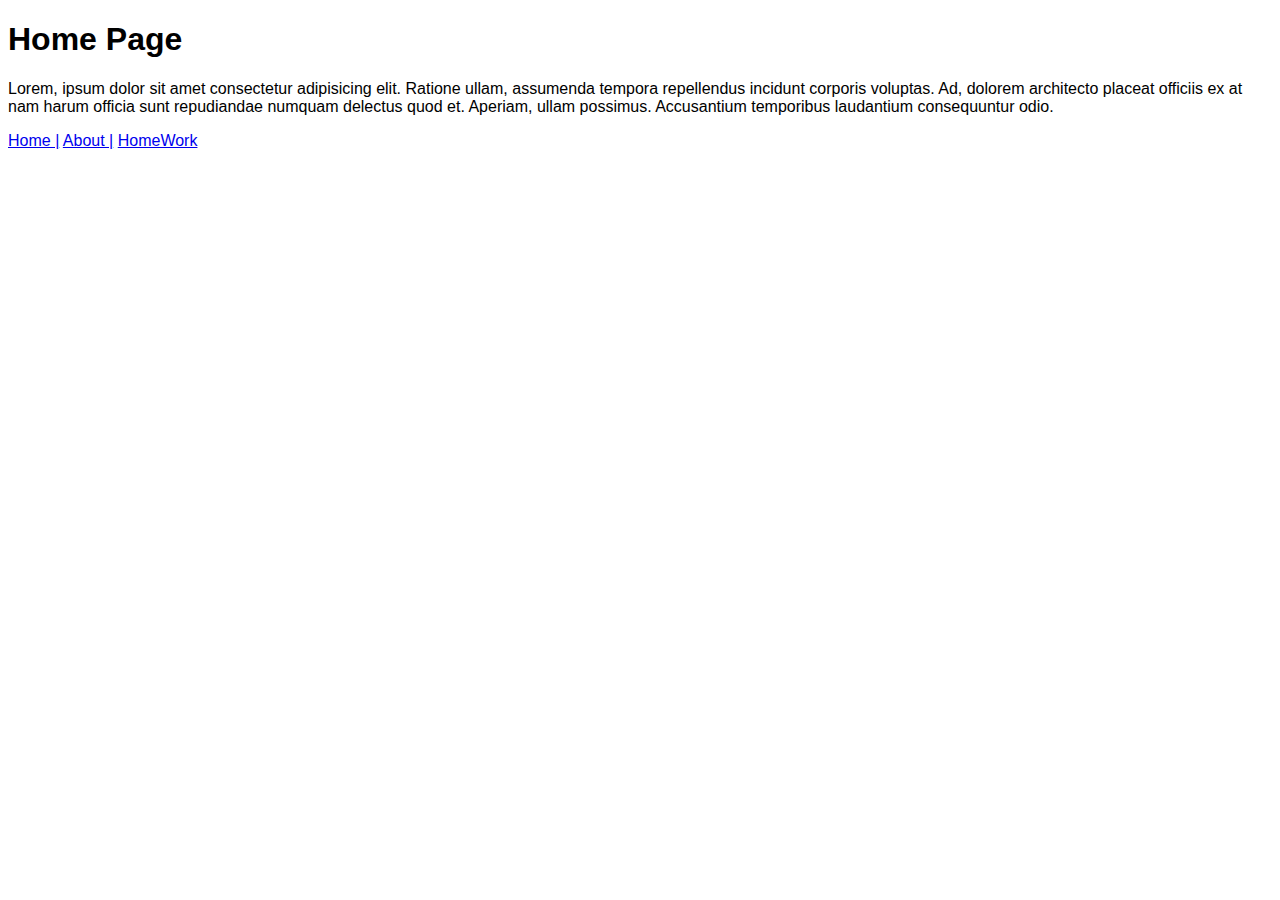
<file: index.html>
<!DOCTYPE html>
<html lang="en">
<head>
    <meta charset="UTF-8">
    <meta name="viewport" content="width=device-width, initial-scale=1.0">
    
    <link rel="stylesheet" href="css/style.css">
    <title>SSB-619 | Home</title>
</head>
<body>
    <h1>Home Page</h1>

    <p>Lorem, ipsum dolor sit amet consectetur adipisicing elit. Ratione ullam, assumenda tempora repellendus incidunt corporis voluptas. Ad, dolorem architecto placeat officiis ex at nam harum officia sunt repudiandae numquam delectus quod et. Aperiam, ullam possimus. Accusantium temporibus laudantium consequuntur odio.</p>


    <a href="index.html">Home |</a>
    <a href="pages/about.html">About |</a>
    <a href="homework.html">HomeWork</a>
</body>
</html>
</file>
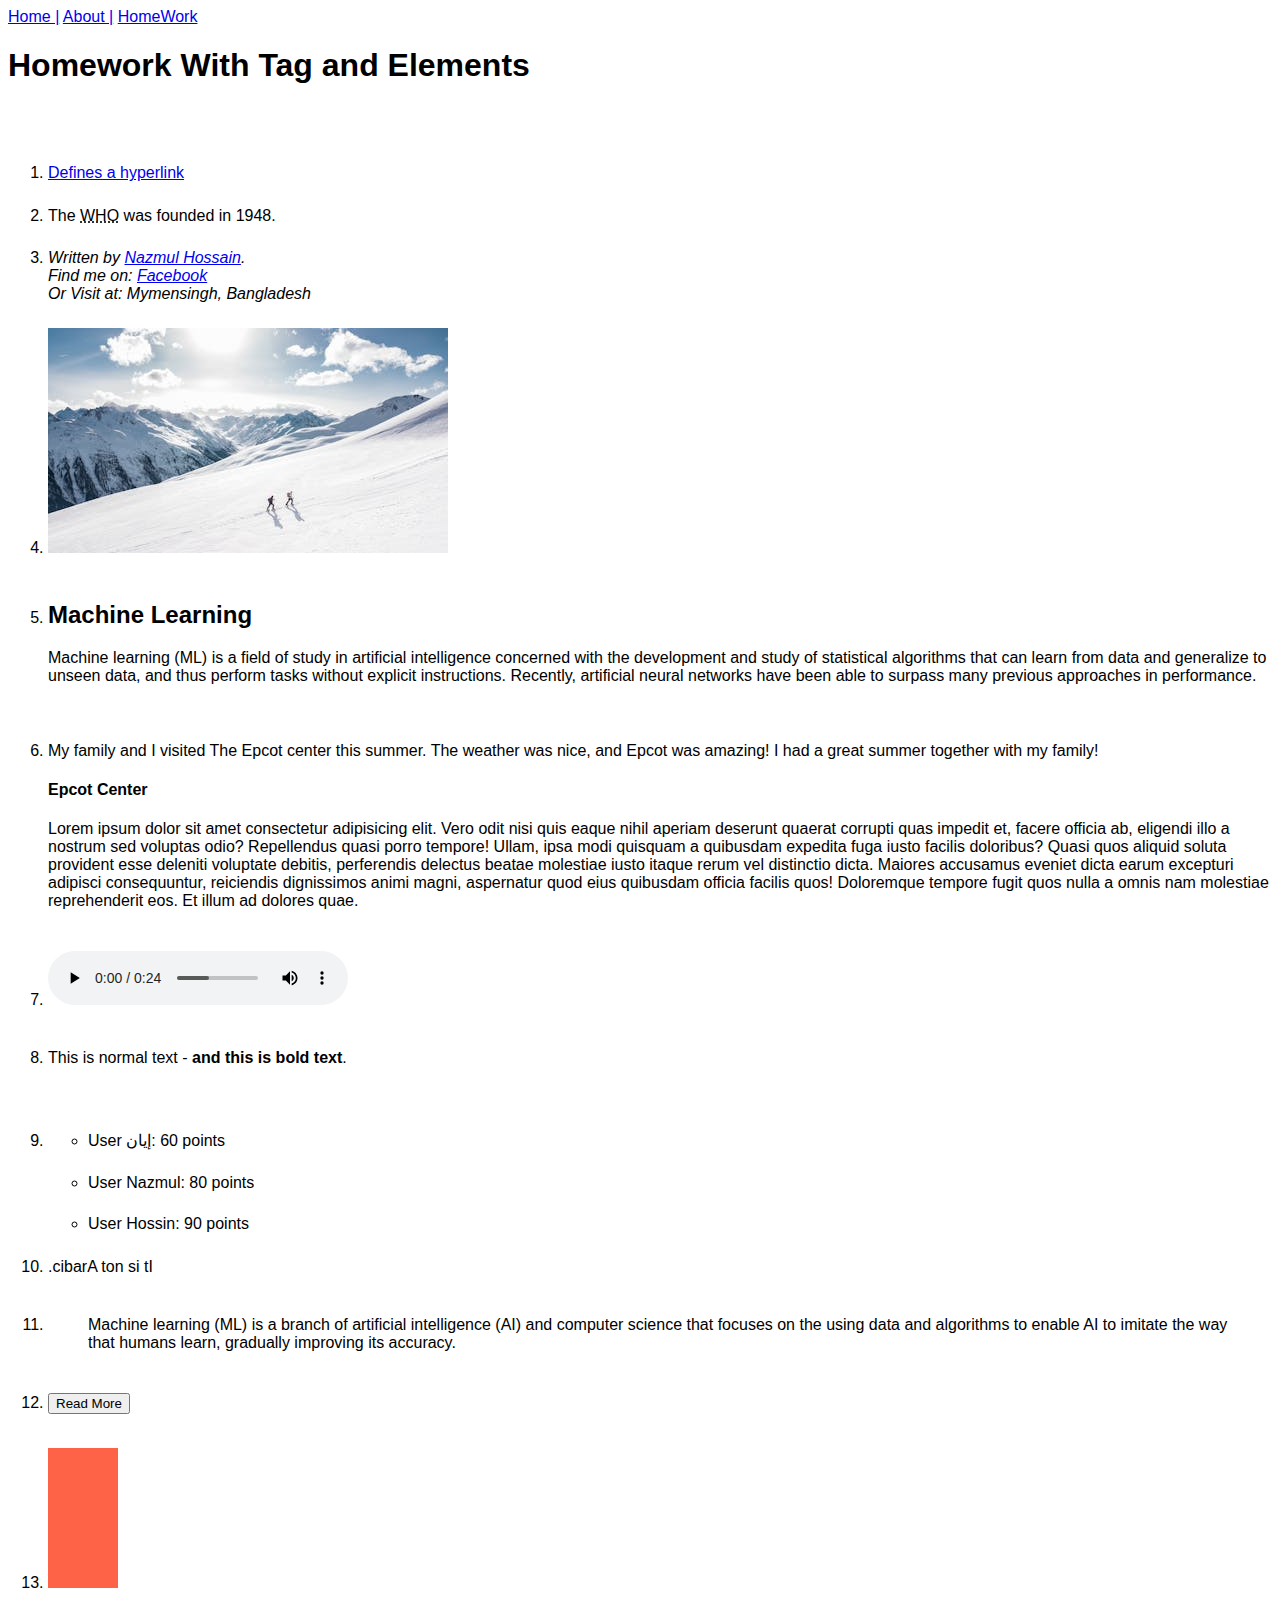
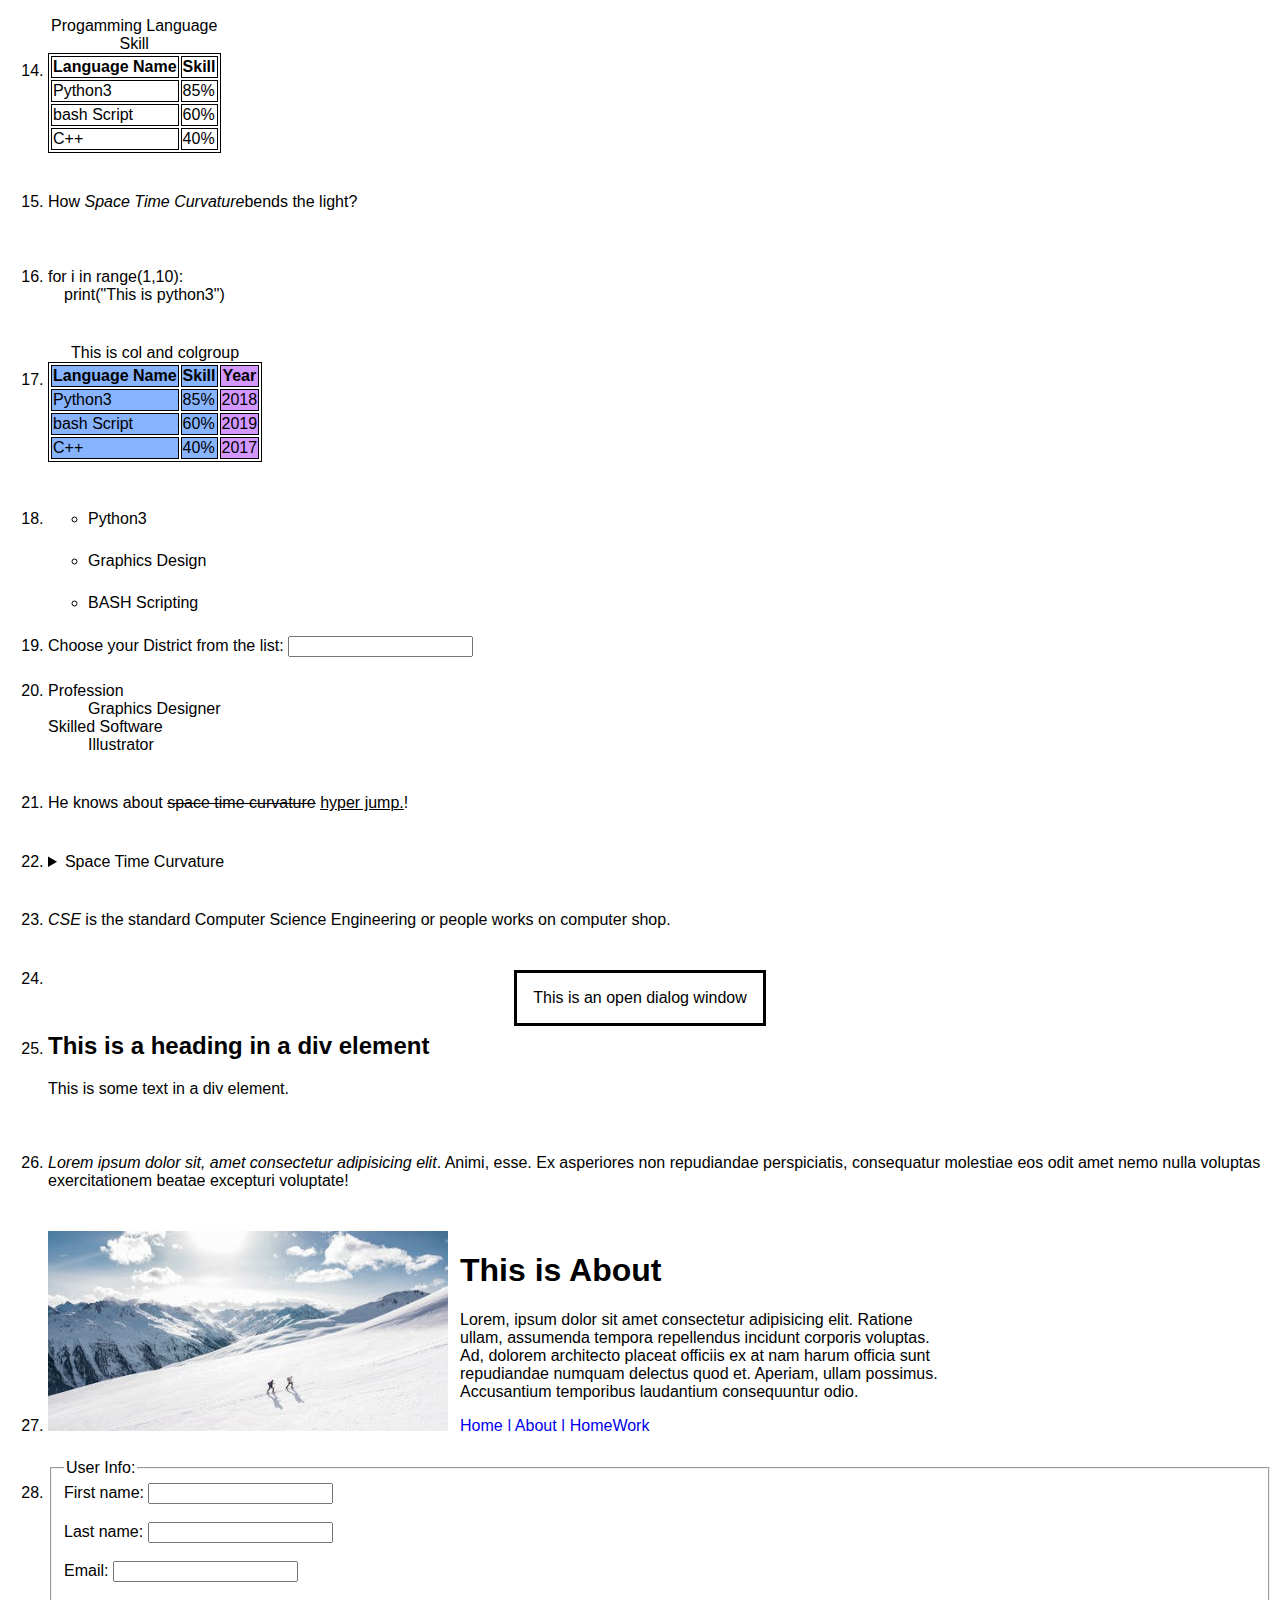
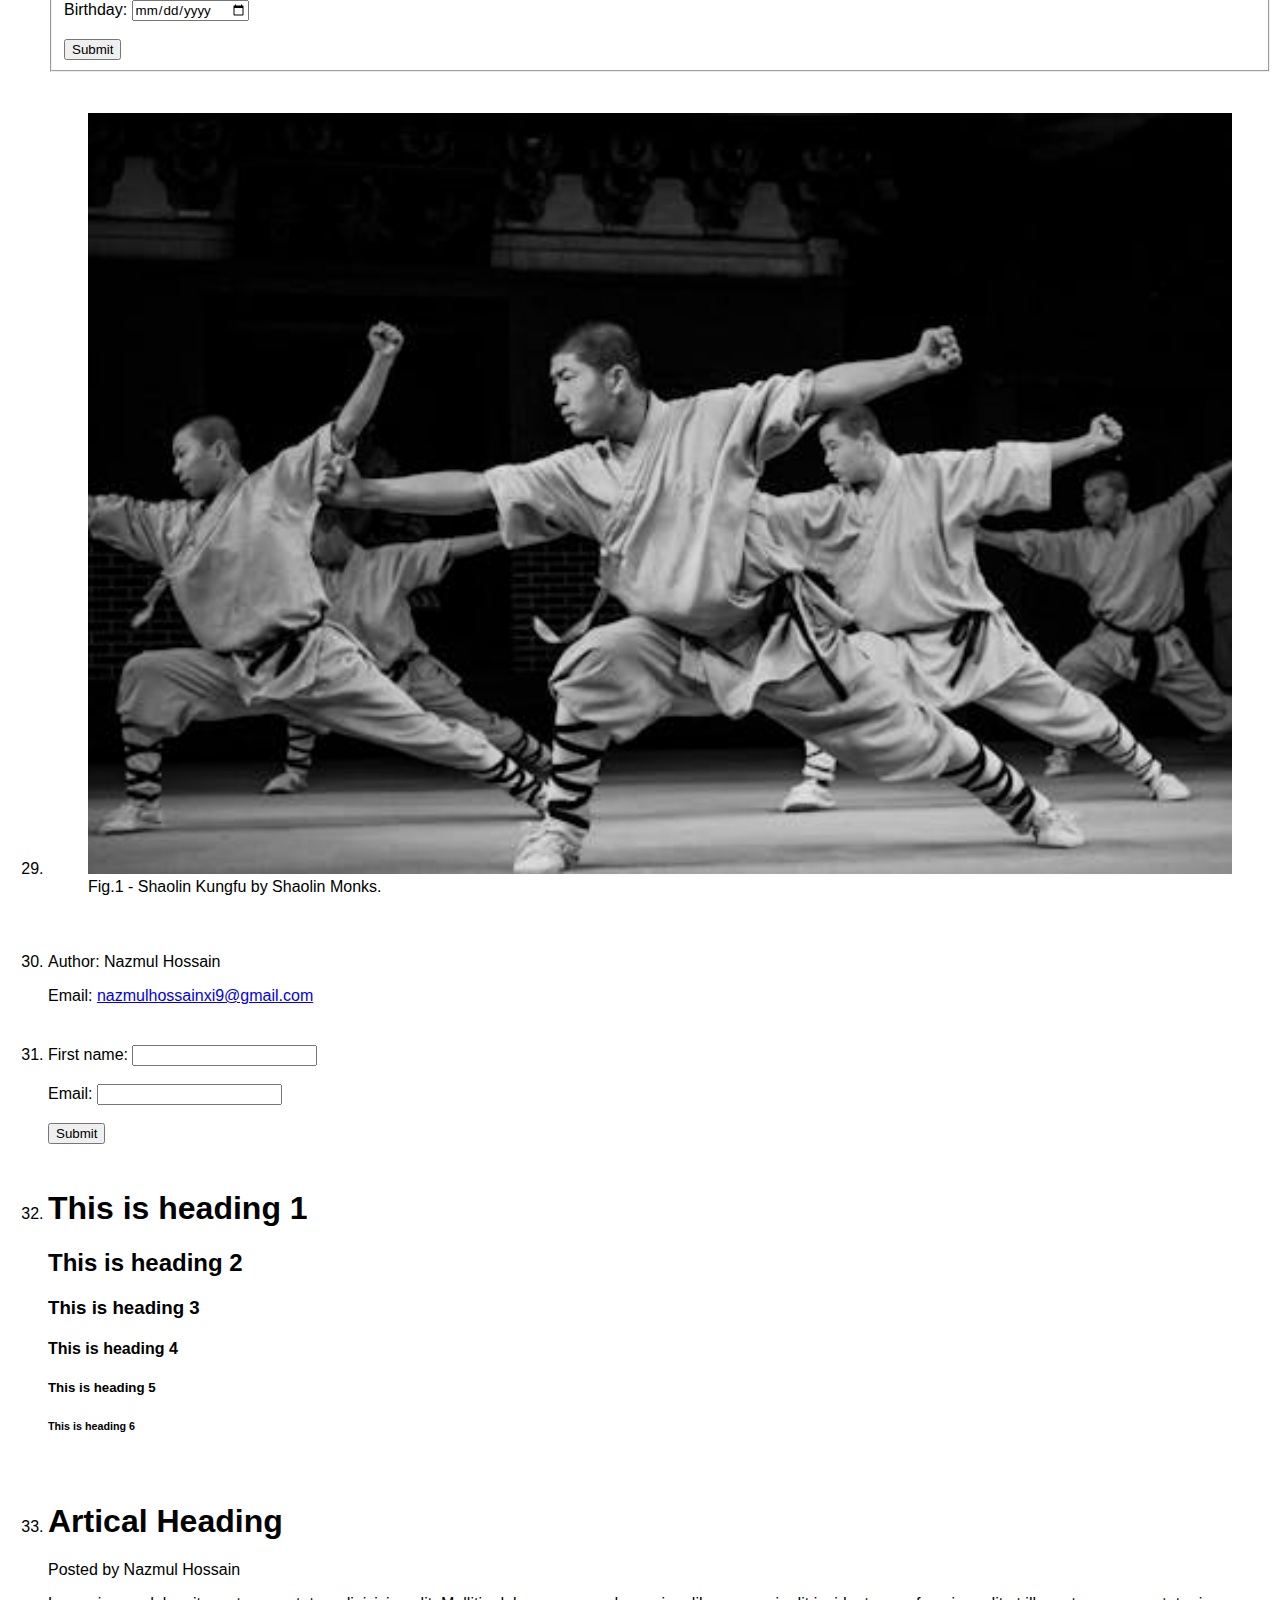
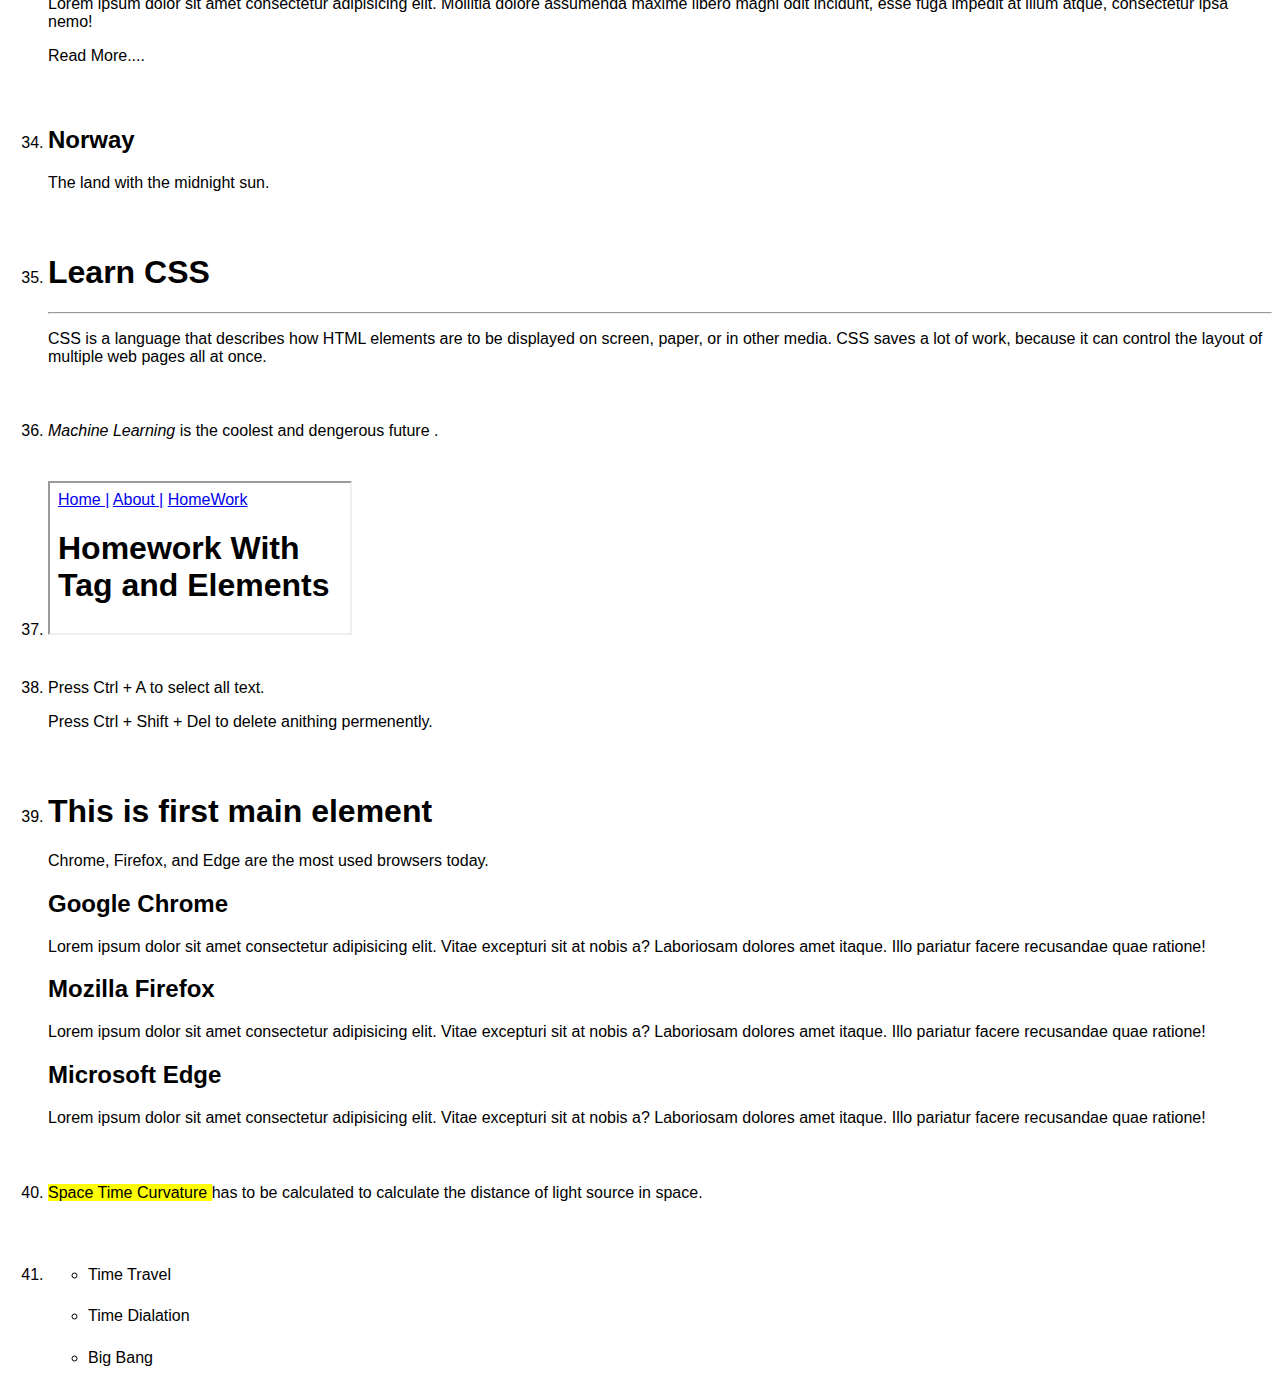
<file: homework.html>
<!DOCTYPE html>
<html lang="en">
<head>
    <meta charset="UTF-8">
    <meta name="viewport" content="width=device-width, initial-scale=1.0">
    <link rel="stylesheet" href="css/style.css">
    <title>SSB-619 | Homework</title>
    
</head>
<body>
    <a href="index.html">Home |</a>
    <a href="pages/about.html">About |</a>
    <a href="homework.html">HomeWork</a>
    <h1>Homework With Tag and Elements</h1> <br>
    <ol>
        <li>
            <a href="https://www.w3schools.com">Defines a hyperlink</a>
        </li>
        <li>
            The <abbr title="World Health Organization">WHO</abbr> was founded in 1948.
        </li>
        <li>
            <address>
                Written by <a href="#">Nazmul Hossain</a>.<br>
                Find me on: <a href="https://www.facebook.com/nazmul.XI" target="_blank">Facebook</a><br>
                Or Visit at: Mymensingh, Bangladesh
                </address>
        </li>
        <li>
            <img src="image/snow.jpg" alt="Workplace" usemap="#workmap">

            <map name="workmap">
            <area shape="rect" coords="34,44,270,350" alt="Man" href="https://images.pexels.com/photos/10840476/pexels-photo-10840476.jpeg?auto=compress&cs=tinysrgb&dpr=1&w=500">
            <area shape="rect" coords="34,44,358,240" alt="snow" href="https://img.freepik.com/free-photo/winter-landscape-with-snow-covered-trees-carpathian-mountains_1057-36287.jpg">
            <area shape="circle" coords="34,44,170,340" alt="snow_hill" href="https://images.unsplash.com/photo-1560710990-9f5d4197b5a2?q=80&w=1000&auto=format&fit=crop&ixlib=rb-4.0.3&ixid=M3wxMjA3fDB8MHxzZWFyY2h8Mnx8bW91bnRhaW4lMjBzbm93fGVufDB8fDB8fHww">
            </map>
        </li>
        <li>
            <article>
                <h2>Machine Learning</h2>
                <p>Machine learning (ML) is a field of study in artificial intelligence concerned with the development and study of statistical algorithms that can learn from data and generalize to unseen data, and thus perform tasks without explicit instructions. Recently, artificial neural networks have been able to surpass many previous approaches in performance.</p>
            </article>
        </li>
        <li>
            <p>My family and I visited The Epcot center this summer. The weather was nice, and Epcot was amazing! I had a great summer together with my family!</p>
            <aside>
            <h4>Epcot Center</h4>
            <p>Lorem ipsum dolor sit amet consectetur adipisicing elit. Vero odit nisi quis eaque nihil aperiam deserunt quaerat corrupti quas impedit et, facere officia ab, eligendi illo a nostrum sed voluptas odio? Repellendus quasi porro tempore! Ullam, ipsa modi quisquam a quibusdam expedita fuga iusto facilis doloribus? Quasi quos aliquid soluta provident esse deleniti voluptate debitis, perferendis delectus beatae molestiae iusto itaque rerum vel distinctio dicta. Maiores accusamus eveniet dicta earum excepturi adipisci consequuntur, reiciendis dignissimos animi magni, aspernatur quod eius quibusdam officia facilis quos! Doloremque tempore fugit quos nulla a omnis nam molestiae reprehenderit eos. Et illum ad dolores quae.</p>
            </aside>
        </li>
        <li>
            <audio controls>
                <source src="audio/audio.mp3" type="audio/mpeg">
            </audio>
        </li>
        <li>
            <p>This is normal text - <b>and this is bold text</b>.</p>
        </li>
        <li>
            <ul>
                <li>User <bdi>إيان</bdi>: 60 points</li>
                <li>User <bdi>Nazmul</bdi>: 80 points</li>
                <li>User <bdi>Hossin</bdi>: 90 points</li>
            </ul>
        </li>
        <li>
            <bdo dir="rtl">
                It is not Arabic.
            </bdo>
        </li>
        <li>
            <blockquote cite="https://www.ibm.com/topics/machine-learning">
                Machine learning (ML) is a branch of artificial intelligence (AI) and computer science that focuses on the using data and algorithms to enable AI to imitate the way that humans learn, gradually improving its accuracy.
            </blockquote>
        </li>
        <li><button type="submit">Read More</button></li>
        <li>
            <canvas id="myCanvas">
                This is my canvas..!
                </canvas>
                
                <script>
                let canvas = document.getElementById("myCanvas");
                let ctx = canvas.getContext("2d");
                ctx.fillStyle = "tomato";
                ctx.fillRect(0, 10, 70, 400);
                </script>
        </li>
        <li>
            <table>
                <caption>Progamming Language Skill </caption>
                <tr>
                  <th>Language Name</th>
                  <th>Skill</th>
                </tr>
                <tr>
                  <td>Python3</td>
                  <td>85%</td>
                </tr>
                <tr>
                  <td>bash Script</td>
                  <td>60%</td>
                </tr>
                <tr>
                  <td>C++</td>
                  <td>40%</td>
                </tr>
              </table>
        </li>
        <li>
            <p>How <cite>Space Time Curvature</cite>bends the light?</p>
        </li>
        <li>
            <p><code>
                for i in range(1,10): <br>
                &emsp;print("This is python3")
            </code></p>
        </li>
        <li>
            <table>
                <caption>This is col and colgroup</caption>
                <colgroup>
                  <col span="2" style="background-color:rgb(135, 179, 255)">
                  <col style="background-color:rgb(210, 152, 255)">
                </colgroup>
                <tr>
                    <th>Language Name</th>
                    <th>Skill</th>
                    <th>Year</th>
                  </tr>
                  <tr>
                    <td>Python3</td>
                    <td>85%</td>
                    <td>2018</td>
                  </tr>
                  <tr>
                    <td>bash Script</td>
                    <td>60%</td>
                    <td>2019</td>
                  </tr>
                  <tr>
                    <td>C++</td>
                    <td>40%</td>
                    <td>2017</td>
                  </tr>
              </table>
        </li>
        <li>
            <ul>
                <li><data value="1">Python3</data></li>
                <li><data value="2">Graphics Design</data></li>
                <li><data value="3">BASH Scripting</data></li>
              </ul>
        </li>
        <li>
            <label for="area">Choose your District from the list:</label>
                <input list="browsers" name="browser" id="browser">
                <datalist id="browsers">
                    <option value="Mymensingh">
                    <option value="Dhaka">
                    <option value="Barishal">
                    <option value="Rajshahi">
                    <option value="Rangpur">
                </datalist>
        </li>
        <li>
            <dl>
                <dt>Profession</dt>
                <dd>Graphics Designer</dd>
                <dt>Skilled Software</dt>
                <dd>Illustrator</dd>
            </dl>
        </li>
        <li>
            <p>He knows about <del>space time curvature</del> <ins>hyper jump.</ins>!</p>
        </li>
        <li>
            <details>
                <summary>Space Time Curvature</summary>
                <p>According to Albert Einstein’s general theory of relativity, gravity is no longer a force that acts on massive bodies, as viewed by Isaac Newton’s universal gravitation. Instead, general relativity links gravity to the geometry of spacetime itself, and particularly to its curvature. <br>
                In classical physics, time proceeds constantly and independently for all objects. In relativity, spacetime is a four-dimensional continuum combining the familiar three dimensions of space with the dimension of time. <br>
                To account for gravity in relativity, the structure of this four-dimensional spacetime must be extended beyond the rules of classical geometry, where parallel lines never meet and the sum of a triangle’s angles is 180°. In general relativity, spacetime is not ‘flat’ but is curved by the presence of massive bodies.</p>
              </details>
        </li>
        <li>
            <p><dfn>CSE</dfn> is the standard  Computer Science Engineering or people works on computer shop.</p>
        </li>

        <li>
            <dialog open>This is an open dialog window</dialog>
        </li>
        <li>
            <div class="myDiv">
                <h2>This is a heading in a div element</h2>
                <p>This is some text in a div element.</p>
            </div>
        </li>

        <li>
            <p><em>Lorem ipsum dolor sit, amet consectetur adipisicing elit</em>. Animi, esse. Ex asperiores non repudiandae perspiciatis, consequatur molestiae eos odit amet nemo nulla voluptas exercitationem beatae excepturi voluptate!</p>
        </li>
        <li>
            <embed type="image/jpg" src="image/snow.jpg" width="400" height="200">
            <embed type="text/html" src="pages/about.html" width="500" height="200">
        </li>
        <li>
            <form action="">
                <fieldset>
                  <legend>User Info:</legend>
                  <label for="fname">First name:</label>
                  <input type="text" id="fname" name="fname"><br><br>
                  <label for="lname">Last name:</label>
                  <input type="text" id="lname" name="lname"><br><br>
                  <label for="email">Email:</label>
                  <input type="email" id="email" name="email"><br><br>
                  <label for="birthday">Birthday:</label>
                  <input type="date" id="birthday" name="birthday"><br><br>
                  <input type="submit" value="Submit">
                </fieldset>
              </form>
        </li>
        <li>
            <figure>
                <img src="image/shaolin.jpg" alt="Trulli" style="width:100%">
                <figcaption>Fig.1 - Shaolin Kungfu by Shaolin Monks.</figcaption>
            </figure>
        </li>
        <li>
            <footer>
                <p>Author: Nazmul Hossain</p>
                <p>Email: <a href="nazmulhossainxi9@gmail.com">nazmulhossainxi9@gmail.com</a></p>
            </footer>
        </li>
        <li>
            <form action="" method="post">
                <label for="name">First name:</label>
                <input type="text" id="name" name="name"><br><br>
                <label for="email">Email:</label>
                <input type="email" id="email" name="email"><br><br>
                <input type="submit" value="Submit">
            </form>
        </li>
        <li>
            <h1>This is heading 1</h1>
            <h2>This is heading 2</h2>
            <h3>This is heading 3</h3>
            <h4>This is heading 4</h4>
            <h5>This is heading 5</h5>
            <h6>This is heading 6</h6>
        </li>
        <li>
            <article>
                <header>
                  <h1>Artical Heading</h1>
                  <p>Posted by Nazmul Hossain</p>
                  <p>Lorem ipsum dolor sit amet consectetur adipisicing elit. Mollitia dolore assumenda maxime libero magni odit incidunt, esse fuga impedit at illum atque, consectetur ipsa nemo!</p>
                </header>
                <p>Read More....</p>
            </article>
        </li>
        <li>
            <hgroup>
                <h2>Norway</h2>
                <p>The land with the midnight sun.</p>
            </hgroup>
        </li>
        <li>
            <h1>Learn CSS</h1>
            <hr>
            <p>CSS is a language that describes how HTML elements are to be displayed on screen, paper, or in other media. CSS saves a lot of work, because it can control the layout of multiple web pages all at once.</p>
        </li>
        <li>
            <p><i>Machine Learning</i> is the coolest and dengerous future .</p>
        </li>
        <li>
            <iframe src="homework.html" title="W3Schools Free Online Web Tutorials"></iframe>

        </li>
        <li>
            <p>Press <kbd>Ctrl</kbd> + <kbd>A</kbd> to select all text.</p>
            <p>Press <kbd>Ctrl</kbd> + <kbd>Shift</kbd> + <kbd>Del</kbd> to delete anithing permenently.</p>
        </li>

        <li>
            <main>
                <h1>This is first main element</h1>
                <p>Chrome, Firefox, and Edge are the most used browsers today.</p>
              
                <article>
                  <h2>Google Chrome</h2>
                  <p>Lorem ipsum dolor sit amet consectetur adipisicing elit. Vitae excepturi sit at nobis a? Laboriosam dolores amet itaque. Illo pariatur facere recusandae quae ratione!</p>
                </article>
              
                <article>
                  <h2>Mozilla Firefox</h2>
                  <p>Lorem ipsum dolor sit amet consectetur adipisicing elit. Vitae excepturi sit at nobis a? Laboriosam dolores amet itaque. Illo pariatur facere recusandae quae ratione!</p>
                </article>
              
                <article>
                  <h2>Microsoft Edge</h2>
                  <p>Lorem ipsum dolor sit amet consectetur adipisicing elit. Vitae excepturi sit at nobis a? Laboriosam dolores amet itaque. Illo pariatur facere recusandae quae ratione!</p>
                </article>
              </main>
              
        </li>
        <li>
            <p><mark>Space Time Curvature </mark>has to be calculated to calculate the distance of light source in space.</p>
        </li>

        <li>
            <menu>
                <li>Time Travel</li>
                <li>Time Dialation</li>
                <li>Big Bang</li>
            </menu>
        </li>
    </ol>

    
</body>
</html>
</file>
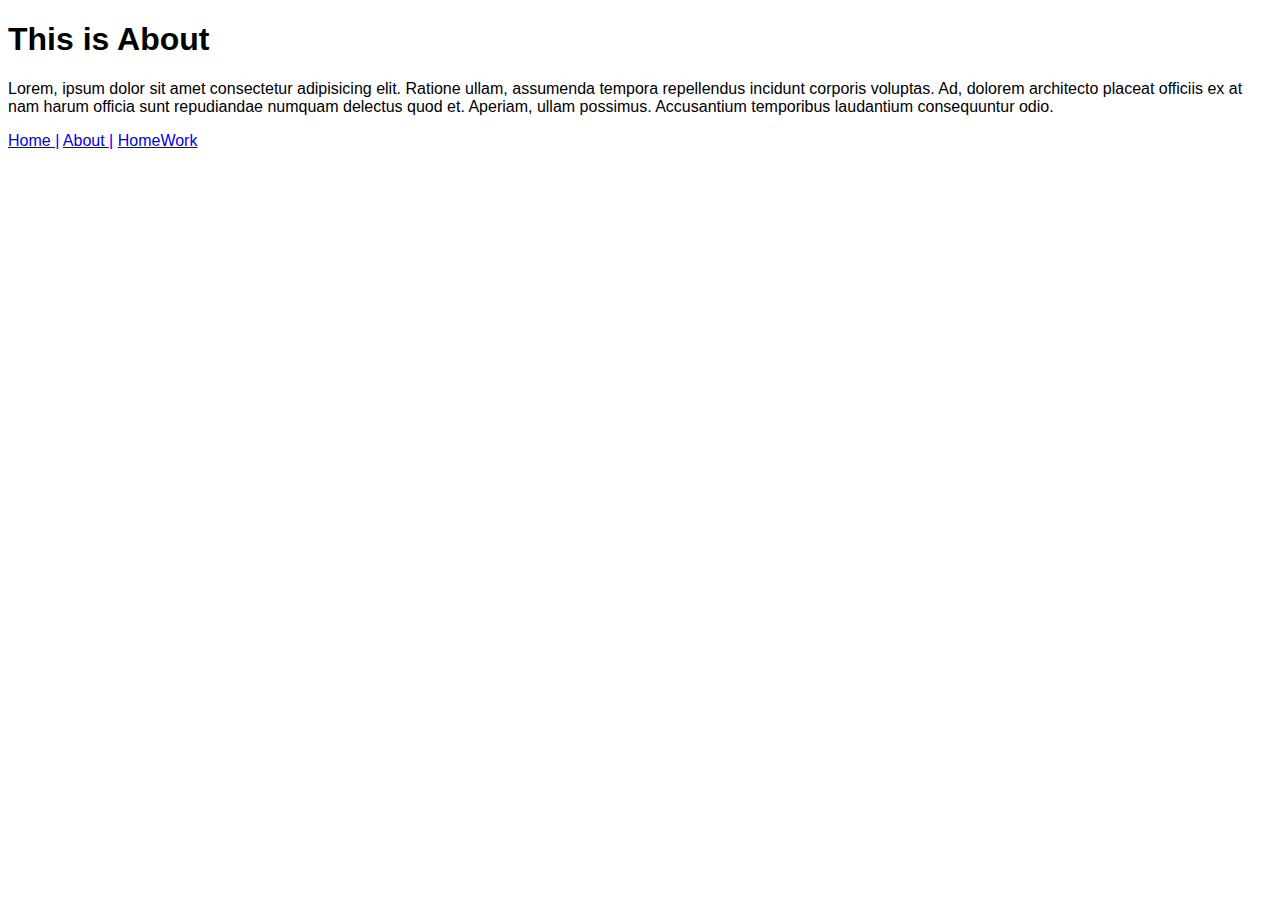
<file: pages/about.html>
<!DOCTYPE html>
<html lang="en">
<head>
    <meta charset="UTF-8">
    <meta name="viewport" content="width=device-width, initial-scale=1.0">
    
    <link rel="stylesheet" href="../css/style.css">
    <title>SSB-619 | About</title>
</head>
<body>
    <h1>This is About</h1>

    <p>Lorem, ipsum dolor sit amet consectetur adipisicing elit. Ratione ullam, assumenda tempora repellendus incidunt corporis voluptas. Ad, dolorem architecto placeat officiis ex at nam harum officia sunt repudiandae numquam delectus quod et. Aperiam, ullam possimus. Accusantium temporibus laudantium consequuntur odio.</p>


    <a href="../index.html">Home |</a>
    <a href="about.html">About |</a>
    <a href="../homework.html">HomeWork</a>
    
</body>
</html>
</file>
<file: css/style.css>
*{
    box-sizing: border-box;
    font-family: 'Segoe UI', Tahoma, Geneva, Verdana, sans-serif;
}

li{
    padding-top: 2%;
}

table, th, td {
  border: 1px solid black;
}
</file>
